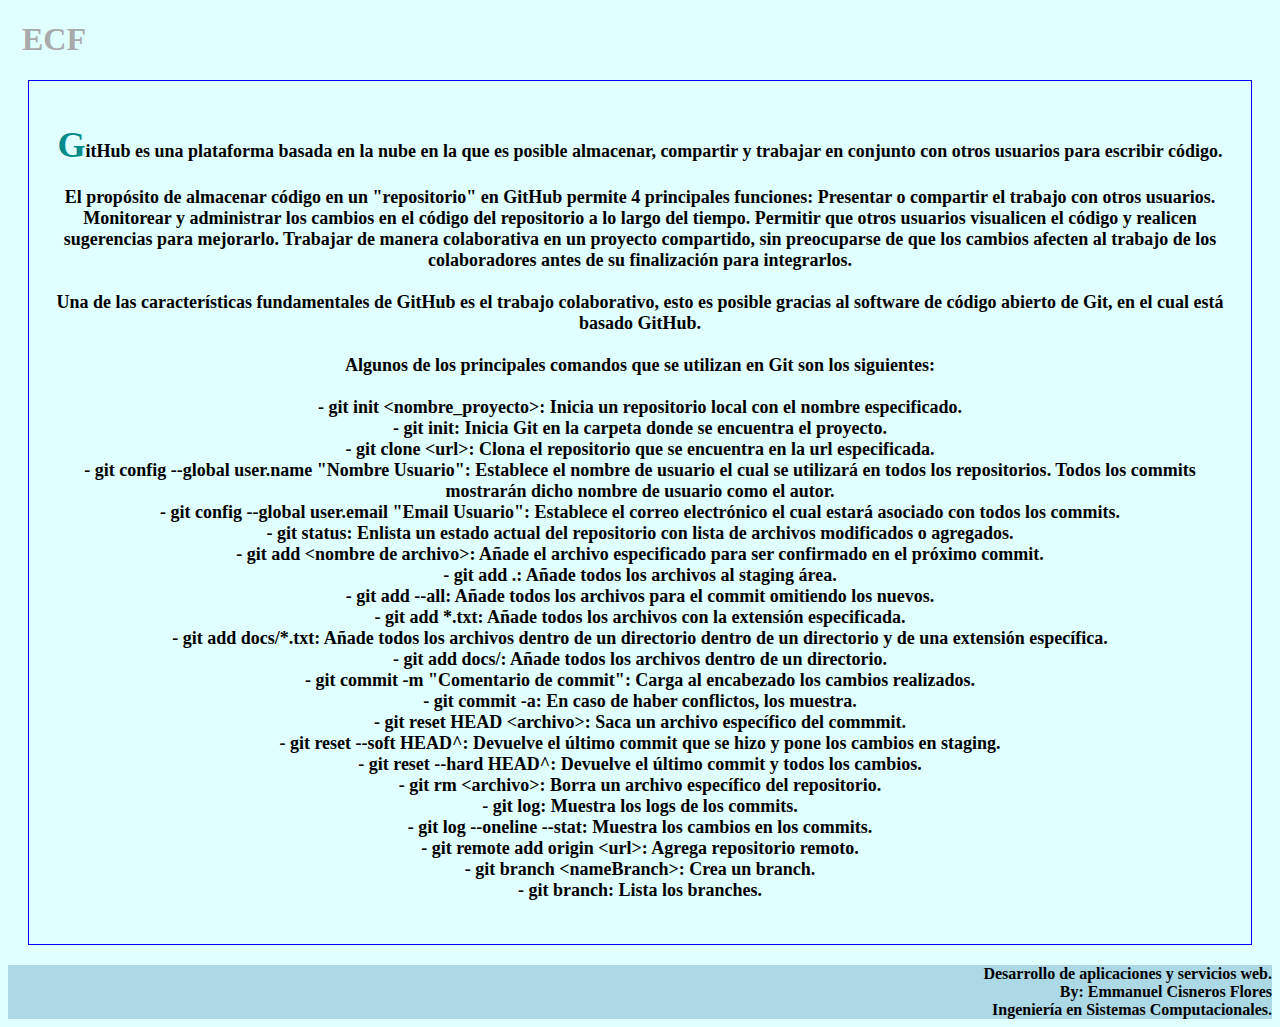
<file: index.html>
<!-- 
    author: I.S.C. Emmanuel Cisneros Flores
    date: February 7th 2025
    program: Aplicación de las reglas básicas de HTML y CSS vistas en clase.
-->
<!DOCTYPE html>
<html lang="en">
<head>
    <meta charset="UTF-8">
    <meta name="viewport" content="width=device-width, initial-scale=1.0">
    <title>GitHub y Primer Repositorio con HTML</title>
    <link rel="stylesheet" type="text/css" href="indexStyle.css"> 
</head>
<body class = "cuerpo_texto">
    <!-- Encabezado <h1> con mis iniciales -->
    <div class = "encabezado">
        <h1>ECF</h1>
    </div>
    
    <!-- Párrafo <p> con la explicación de que es, para que sirve y comandos principales de github. -->
    <div class = "contenido">
        <p>GitHub es una plataforma basada en la nube en la que es posible almacenar, compartir y trabajar en conjunto con otros usuarios para escribir código.<br><br>
            El propósito de almacenar código en un "repositorio" en GitHub permite 4 principales funciones:
            
            Presentar o compartir el trabajo con otros usuarios.
            Monitorear y administrar los cambios en el código del repositorio a lo largo del tiempo.
            Permitir que otros usuarios visualicen el código y realicen sugerencias para mejorarlo.
            Trabajar de manera colaborativa en un proyecto compartido, sin preocuparse de que los cambios afecten al trabajo de los colaboradores antes de su finalización para integrarlos.<br><br>
            
            Una de las características fundamentales de GitHub es el <b>trabajo colaborativo</b>, esto es posible gracias al software de código abierto de Git, en el cual está basado GitHub.<br><br>

            Algunos de los principales comandos que se utilizan en Git son los siguientes:<br><br>

            - <a>git init &lt;nombre_proyecto&gt;</a>: Inicia un repositorio local con el nombre especificado.<br>
            - <a>git init</a>: Inicia Git en la carpeta donde se encuentra el proyecto.<br>
            - <a>git clone &lt;url&gt;</a>: Clona el repositorio que se encuentra en la url especificada.<br>
            - <a>git config --global user.name "Nombre Usuario"</a>: Establece el nombre de usuario el cual se utilizará en todos los repositorios. Todos los commits mostrarán dicho nombre de usuario como el autor.<br>
            - <a>git config --global user.email "Email Usuario"</a>: Establece el correo electrónico el cual estará asociado con todos los commits.<br>
            - <a>git status</a>: Enlista un estado actual del repositorio con lista de archivos modificados o agregados.<br>
            - <a>git add &lt;nombre de archivo&gt;</a>: Añade el archivo especificado para ser confirmado en el próximo commit.<br>
            - <a>git add .</a>: Añade todos los archivos al staging área.<br>
            - <a>git add --all</a>: Añade todos los archivos para el commit omitiendo los nuevos.<br>
            - <a>git add *.txt</a>: Añade todos los archivos con la extensión especificada.<br>
            - <a>git add docs/*.txt</a>: Añade todos los archivos dentro de un directorio dentro de un directorio y de una extensión específica.<br>
            - <a>git add docs/</a>: Añade todos los archivos dentro de un directorio.<br>
            - <a>git commit -m "Comentario de commit"</a>: Carga al encabezado los cambios realizados.<br>
            - <a>git commit -a</a>: En caso de haber conflictos, los muestra.<br>
            - <a>git reset HEAD &lt;archivo&gt;</a>: Saca un archivo específico del commmit.<br>
            - <a>git reset --soft HEAD^</a>: Devuelve el último commit que se hizo y pone los cambios en staging.<br>
            - <a>git reset --hard HEAD^</a>: Devuelve el último commit y todos los cambios.<br>
            - <a>git rm &lt;archivo&gt;</a>: Borra un archivo específico del repositorio.<br>
            - <a>git log</a>: Muestra los logs de los commits.<br>
            - <a>git log --oneline --stat</a>: Muestra los cambios en los commits.<br>
            - <a>git remote add origin &lt;url&gt;</a>: Agrega repositorio remoto.<br>
            - <a>git branch &lt;nameBranch&gt;</a>: Crea un branch.<br>
            - <a>git branch</a>: Lista los branches.<br>
        </p>
    </div>
</body>

<footer class = "pie_pagina">
    <label>Desarrollo de aplicaciones y servicios web.</label> <br>
    <label>By: Emmanuel Cisneros Flores</label> <br>
    <label>Ingeniería en Sistemas Computacionales.</label>
</footer>
</html>
</file>
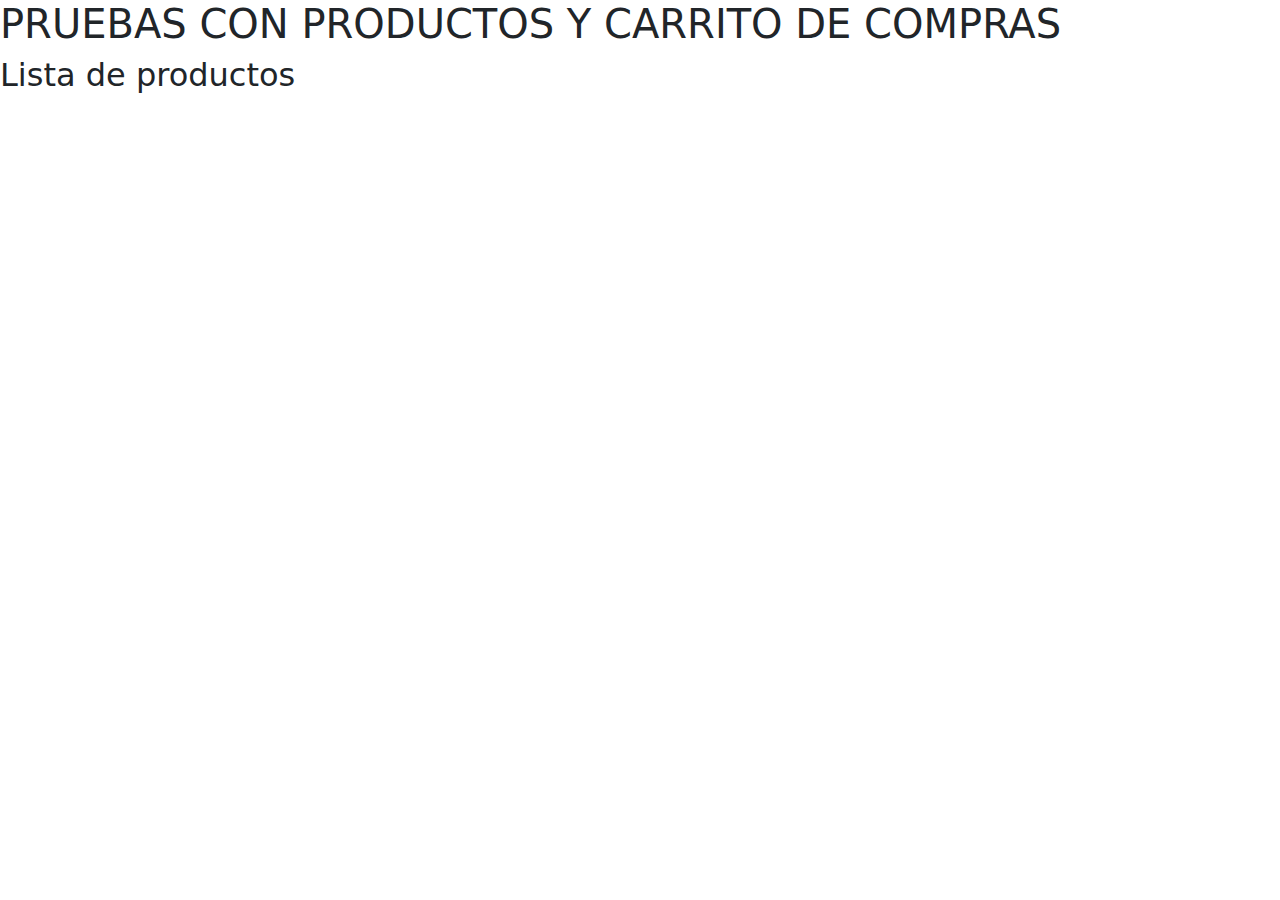
<file: P_02/index.html>
<!DOCTYPE html>
<html lang="es">
<head>
    <meta charset="UTF-8">
    <meta name="viewport" content="width=device-width, initial-scale=1.0">
    <title>Pruebas y Ejemplos. P02_CISNEROS</title>
    <link href="https://cdn.jsdelivr.net/npm/bootstrap@5.3.3/dist/css/bootstrap.min.css" rel="stylesheet" integrity="sha384-QWTKZyjpPEjISv5WaRU9OFeRpok6YctnYmDr5pNlyT2bRjXh0JMhjY6hW+ALEwIH" crossorigin="anonymous">
    <script src="https://cdn.jsdelivr.net/npm/bootstrap@5.3.3/dist/js/bootstrap.bundle.min.js" integrity="sha384-YvpcrYf0tY3lHB60NNkmXc5s9fDVZLESaAA55NDzOxhy9GkcIdslK1eN7N6jIeHz" crossorigin="anonymous"></script>
</head>
<body>
    <h1>PRUEBAS CON PRODUCTOS Y CARRITO DE COMPRAS</h1>
    <h2>Lista de productos</h2>
    <div id="product-list"></div> 

    <!-- Scripts -->
    <script type="module" src="utils.js"></script>
    <script type="module" src="products.js"></script>
    <script type="module" src="shopping_cart.js"></script>
    <script type="module" src="data_handler.js"></script>
    <script type="module" src="index.js"></script> 
</body>
</html>
</file>
<file: indexStyle.css>
h1 {
    font-family: 'Verdana';
    color: darkgrey;
    font-weight: bold;
}

a {
    font-weight: bold;
    font-family: 'Consolas';
}

label {
    text-align: right;
    font-weight: medium;
}

a:hover {
    color: blue;
    font-weight: bold;
}

p::first-letter {
    font-size: 2em;
    color: darkcyan;
    font-weight: bold;
}

.contenido {
    color: black;
    font-weight: bold;
    font-family: 'Times New Roman', Times, serif;
    font-size: large;
    text-align: center;

    border: 1px solid, blue;
    margin: 20px;
    padding: 25px;
    overflow: visible;
    box-sizing: border-box;
}

.encabezado {
    margin: 14px;
    overflow: visible;
    box-sizing: border-box;
}

.pie_pagina {
    text-align: right;
    font-family: 'Gill Sans MT';
    font-weight: bold;
    background-color: lightblue;
}

.cuerpo_texto {
    background-color: lightcyan;
}
</file>
